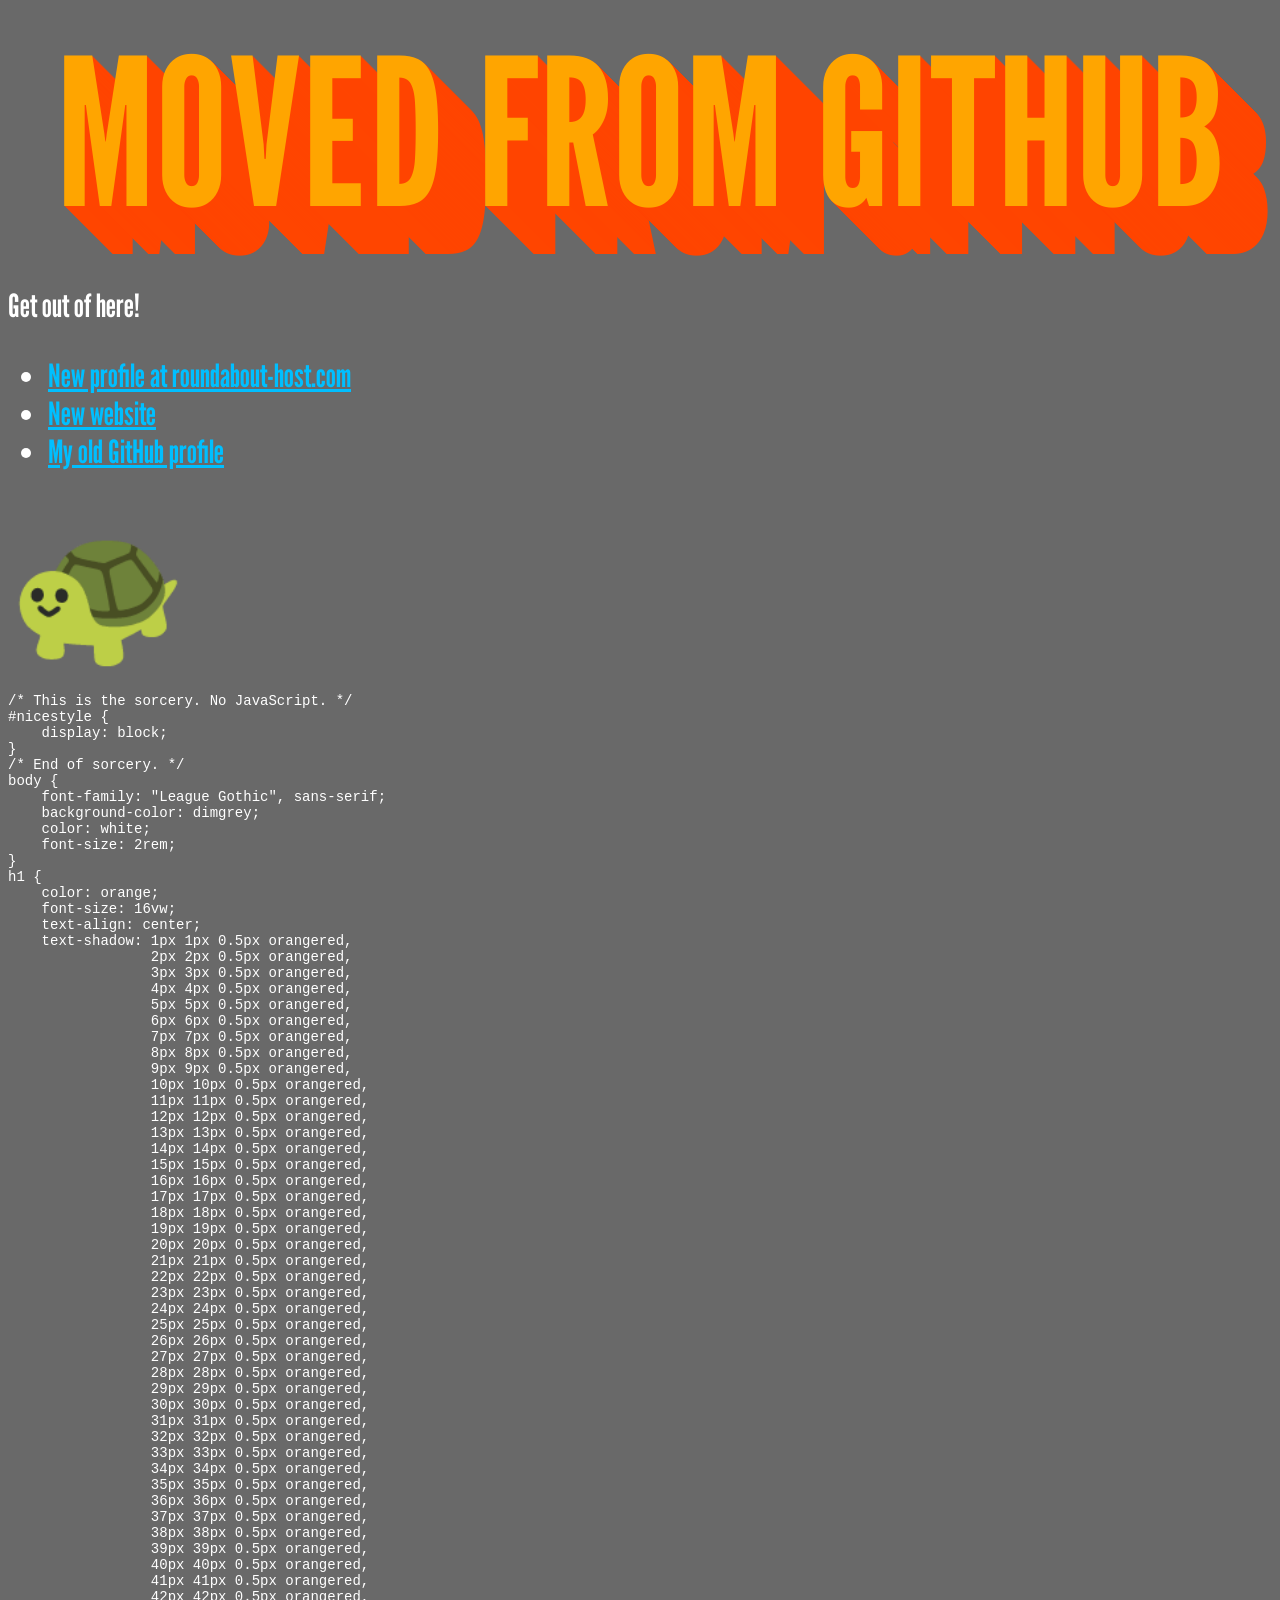
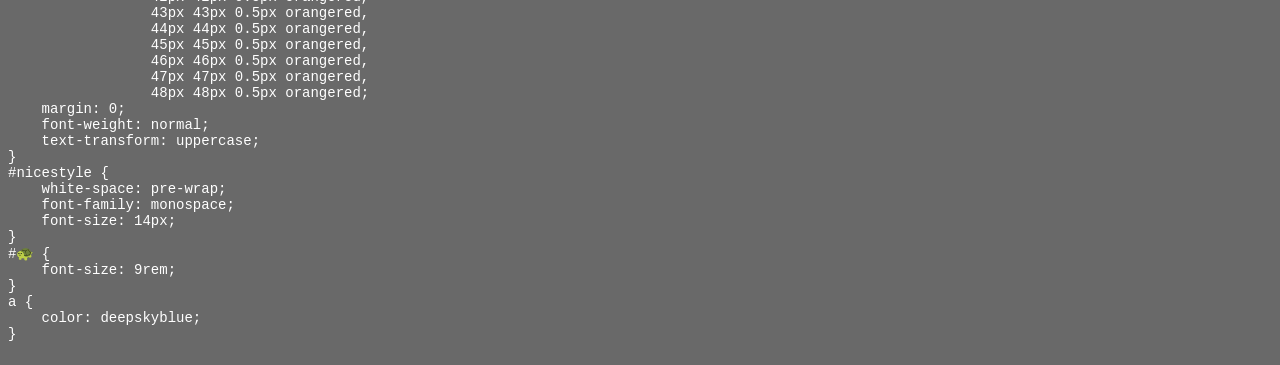
<file: index.html>
<!DOCTYPE html>
<html>
    <head>
        <title>soon</title>

        <link rel="preconnect" href="https://fonts.googleapis.com">
        <link rel="preconnect" href="https://fonts.gstatic.com" crossorigin>
        <link href="https://fonts.googleapis.com/css2?family=League+Gothic&display=swap" rel="stylesheet">
    </head>
    <body>
        <header>
            <h1>Moved from GitHub</h1>
        </header>
        <main>
            <p>
                Get out of here!
            </p>
            <ul>
                <li><a href="https://roundabout-host.com/roundabout">New profile at roundabout-host.com</a></li>
                <li><a href="https://roundabout.roundabout-host.com/">New website</a></li>
                <li><a href="https://github.com/Secret-chest">My old GitHub profile</a></li>
            </ul>        
        </main>
        <footer>
            <span id="🐢">🐢</span>
            <style id="nicestyle" contenteditable>
/* This is the sorcery. No JavaScript. */
#nicestyle {
    display: block;
}
/* End of sorcery. */
body {
    font-family: "League Gothic", sans-serif;
    background-color: dimgrey;
    color: white;
    font-size: 2rem;
}
h1 {
    color: orange;
    font-size: 16vw;
    text-align: center;
    text-shadow: 1px 1px 0.5px orangered,
                 2px 2px 0.5px orangered,
                 3px 3px 0.5px orangered,
                 4px 4px 0.5px orangered,
                 5px 5px 0.5px orangered,
                 6px 6px 0.5px orangered,
                 7px 7px 0.5px orangered,
                 8px 8px 0.5px orangered,
                 9px 9px 0.5px orangered,
                 10px 10px 0.5px orangered,
                 11px 11px 0.5px orangered,
                 12px 12px 0.5px orangered,
                 13px 13px 0.5px orangered,
                 14px 14px 0.5px orangered,
                 15px 15px 0.5px orangered,
                 16px 16px 0.5px orangered,
                 17px 17px 0.5px orangered,
                 18px 18px 0.5px orangered,
                 19px 19px 0.5px orangered,
                 20px 20px 0.5px orangered,
                 21px 21px 0.5px orangered,
                 22px 22px 0.5px orangered,
                 23px 23px 0.5px orangered,
                 24px 24px 0.5px orangered,
                 25px 25px 0.5px orangered,
                 26px 26px 0.5px orangered,
                 27px 27px 0.5px orangered,
                 28px 28px 0.5px orangered,
                 29px 29px 0.5px orangered,
                 30px 30px 0.5px orangered,
                 31px 31px 0.5px orangered,
                 32px 32px 0.5px orangered,
                 33px 33px 0.5px orangered,
                 34px 34px 0.5px orangered,
                 35px 35px 0.5px orangered,
                 36px 36px 0.5px orangered,
                 37px 37px 0.5px orangered,
                 38px 38px 0.5px orangered,
                 39px 39px 0.5px orangered,
                 40px 40px 0.5px orangered,
                 41px 41px 0.5px orangered,
                 42px 42px 0.5px orangered,
                 43px 43px 0.5px orangered,
                 44px 44px 0.5px orangered,
                 45px 45px 0.5px orangered,
                 46px 46px 0.5px orangered,
                 47px 47px 0.5px orangered,
                 48px 48px 0.5px orangered;
    margin: 0;
    font-weight: normal;
    text-transform: uppercase;
}
#nicestyle {
    white-space: pre-wrap;
    font-family: monospace;
    font-size: 14px;
}
#🐢 {
    font-size: 9rem;
}
a {
    color: deepskyblue;
}
            </style>
        </footer>
    </body>
</html>
</file>
